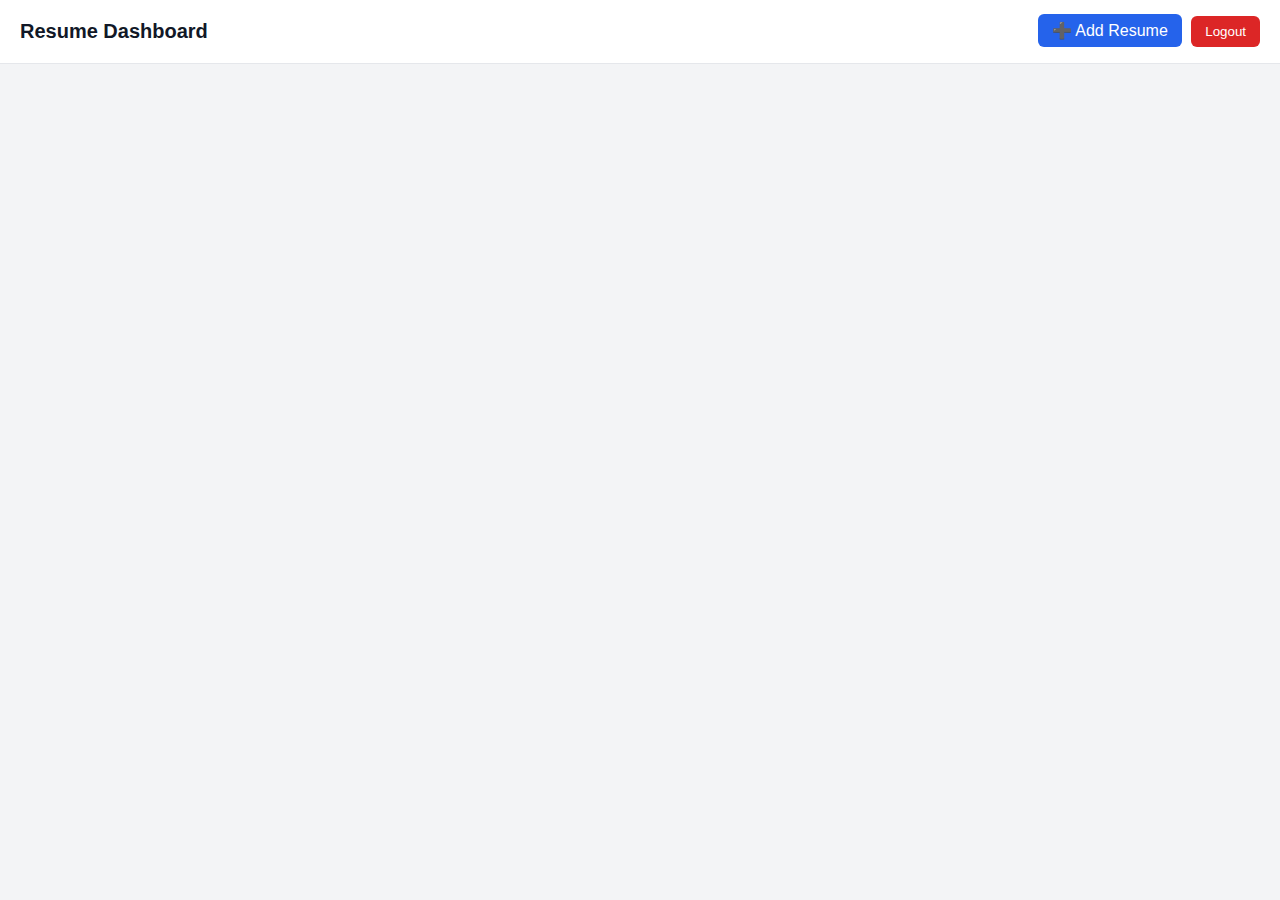
<file: dashboard.html>
<!DOCTYPE html>
<html lang="en">
<head>
  <meta charset="UTF-8">
  <title>Dashboard</title>
  <link rel="stylesheet" href="css/style.css">
</head>
<body>

<header class="header">
  <h2>Resume Dashboard</h2>
  <div>
    <a href="add.html" class="btn">➕ Add Resume</a>
    <button id="logout" class="btn logout">Logout</button>
  </div>
</header>

<section class="container">
  <div id="list" class="grid"></div>
</section>

<script type="module" src="./config.js"></script>
<script type="module" src="session.js"></script>
<script type="module" src="dashboard.js"></script>
<script type="module" src="/logout.js"></script>
</body>
</html>
</file>
<file: css/style.css>
* {
  margin: 0;
  padding: 0;
  box-sizing: border-box;
}

body {
  font-family: Arial, sans-serif;
  background: #f3f4f6;
  color: #111827;
}

/* Header */
.header {
  display: flex;
  justify-content: space-between;
  align-items: center;
  padding: 16px 20px;
  background: #fff;
  border-bottom: 1px solid #e5e7eb;
}

.header h2 {
  font-size: 20px;
}

.btn {
  background: #2563eb;
  color: white;
  padding: 8px 14px;
  border: none;
  border-radius: 6px;
  cursor: pointer;
  text-decoration: none;
  margin-left: 5px;
}

.logout {
  background: #dc2626;
}

/* Container */
.container,
.form-container {
  padding: 20px;
}

/* Grid */
.grid {
  display: grid;
  grid-template-columns: repeat(auto-fit, minmax(260px, 1fr));
  gap: 20px;
}

/* Card */
.card {
  background: white;
  padding: 18px;
  border-radius: 8px;
  box-shadow: 0 4px 10px rgba(0, 0, 0, 0.08);
  margin-bottom: 20px;
}

.card h3 {
  margin-bottom: 10px;
}

.card p {
  font-size: 14px;
  color: #4b5563;
  margin-bottom: 8px;
}

.card button {
  margin-top: 10px;
}

/* Form */
input,
textarea {
  width: 100%;
  padding: 10px;
  margin-bottom: 12px;
  border-radius: 6px;
  border: 1px solid #d1d5db;
}

.full {
  width: 100%;
}



.grid {
  display: grid;
  grid-template-columns: repeat(auto-fit, minmax(250px, 1fr));
  gap: 1rem;
  margin-top: 1rem;
}

.card-item {
  background: #fff;
  padding: 1rem;
  border-radius: 10px;
  box-shadow: 0 0 10px rgba(0,0,0,0.1);
  position: relative;
}

.card-header {
  display: flex;
  justify-content: space-between;
  align-items: center;
}

.action-icons span {
  cursor: pointer;
  margin-left: 10px;
  font-size: 1.2rem;
  transition: color 0.2s;
}

.action-icons span:hover {
  color: red;
}


@media(max-width:600px){
  .card-header h3 {
    font-size: 1rem;
  }
  .action-icons span {
    font-size: 1rem;
  }
}






/* /////////////////////////////////// */
/* Mobile */
@media(max-width:600px) {
  .header {
    flex-direction: column;
    gap: 10px;
    align-items: flex-start;
  }
}
</file>
